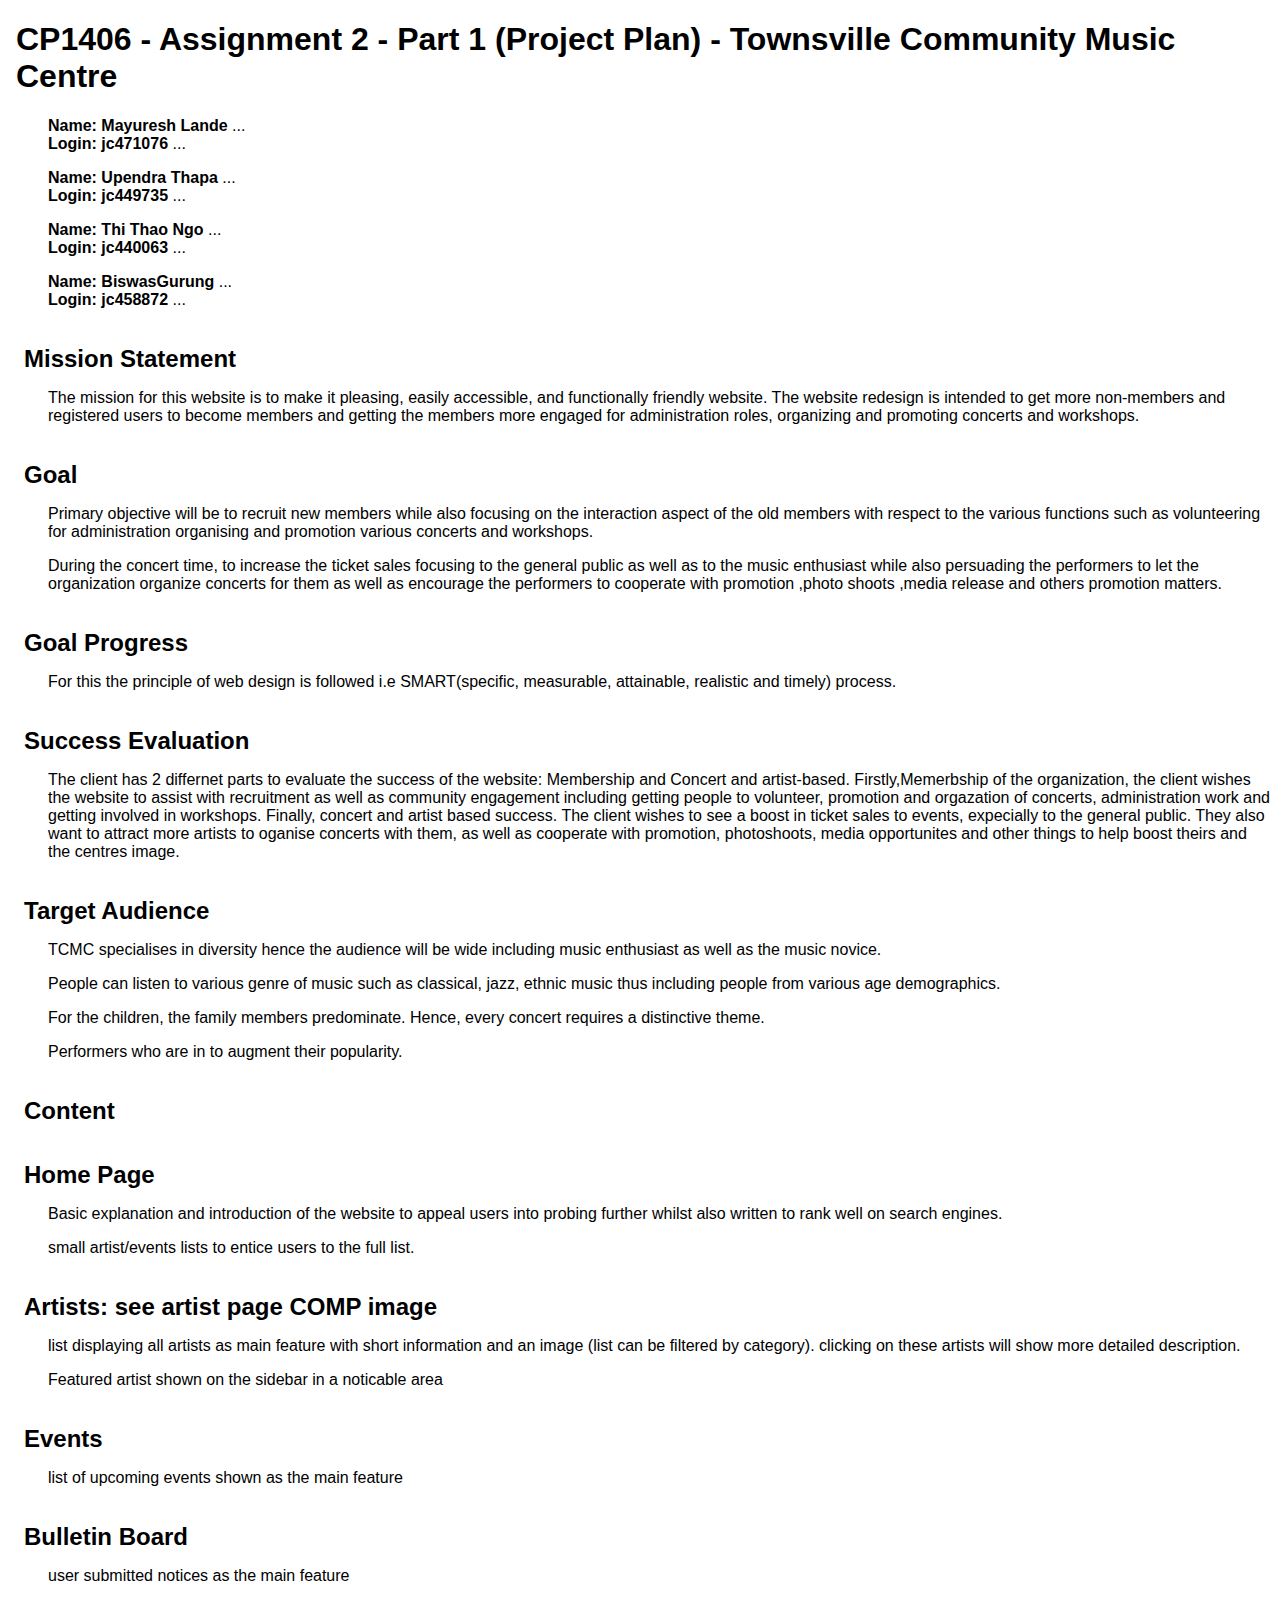
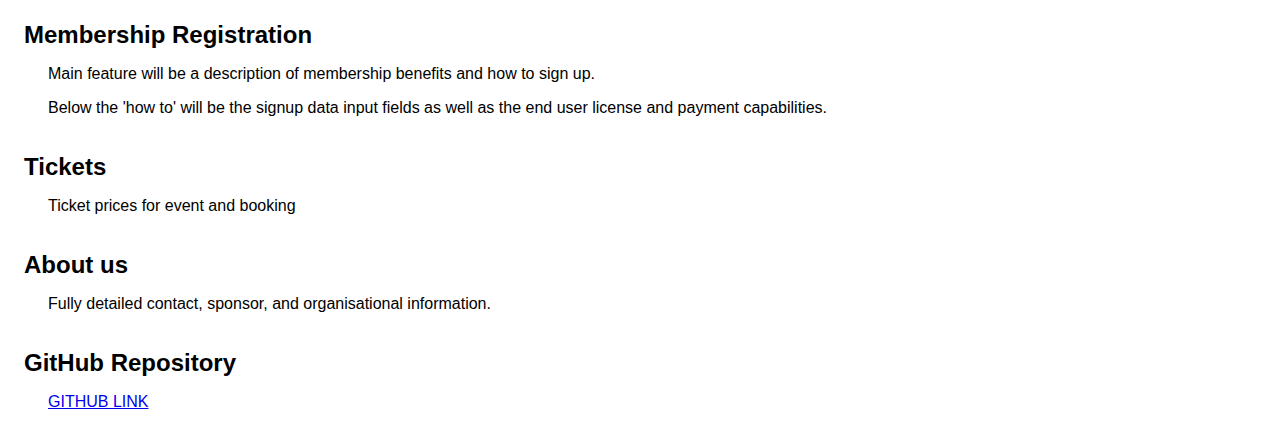
<file: plan.html>
<!doctype html>
<html>
<head>
<title>A1 Project Plan for ?Student Name?</title>
  <meta http-equiv="Content-Type" content="text/html; charset=iso-8859-1">
  <style type="text/css">
    body { font-family: Arial; margin-left: 3em; }
    h1, h2 { margin-left: -1em; }
    h2 { margin-top: 1.5em; margin-bottom: 0.5em; }
  </style>
</head>

<body>
<h1>CP1406 - Assignment 2 - Part 1 (Project Plan) - Townsville Community Music Centre</h1>
<p><strong>Name: Mayuresh Lande </strong> ...<br>
<strong>Login: jc471076</strong> ...</p>
<p><strong>Name: Upendra Thapa </strong> ...<br>
<strong>Login: jc449735</strong> ...</p>
<p><strong>Name: Thi Thao Ngo </strong> ...<br>
<strong>Login: jc440063</strong> ...</p>
<p><strong>Name: BiswasGurung </strong> ...<br>
<strong>Login: jc458872</strong> ...</p>






<h2>Mission Statement  </h2>
<p>The mission for this website is to make it pleasing, easily accessible, and functionally friendly website. The website redesign is intended to get more non-members and registered users to become members and getting the members more engaged for administration roles, organizing and promoting concerts and workshops.</p>
<h2>Goal</h2>
<p> Primary objective will be to recruit new members while also focusing on the interaction aspect of the old members with respect to the various functions such as volunteering for administration organising and promotion various concerts and workshops. </p>
<p> During the concert time, to increase the ticket sales focusing to the general public as well as to the music enthusiast while also persuading the performers to let the organization organize concerts for them as well as encourage the performers to cooperate with promotion ,photo shoots ,media release and others promotion matters.      </p>
<h2>Goal Progress</h2>
<p>For this the principle of web design is followed i.e SMART(specific, measurable, attainable, realistic and timely) process.</p>
<h2>Success Evaluation</h2>
<p>The client has 2 differnet parts to evaluate the success of the website: Membership and Concert and artist-based. 
Firstly,Memerbship of the organization, the client wishes the website to assist with recruitment as well as community engagement including getting people to volunteer, promotion and orgazation of concerts, administration work and getting involved in workshops. 
Finally, concert and artist based success. The client wishes to see a boost in ticket sales to events, expecially to the general public. They also want to attract more artists to oganise concerts with them, as well as cooperate with promotion, photoshoots, media opportunites and other things to help boost theirs and the centres image.
</p>
<h2>Target Audience</h2>
<p>TCMC specialises in diversity hence the audience will be wide including music enthusiast as well as the music novice.</p>
<p>People can listen to various genre of music such as classical, jazz, ethnic music thus including people from various age demographics.</p>
<p>For the children, the family members predominate. Hence, every concert requires a distinctive theme.</p>
<p>Performers who are in to augment their popularity.</p>


<h2>Content</h2>
<h2>Home Page</h2>
<p>Basic explanation and introduction of the website to appeal users into probing further whilst also written to rank well on search engines.      </p>
<p>small artist/events lists to entice users to the full list.      </p>
<h2>Artists: see artist page COMP image</h2>
<p>list displaying all artists as main feature with short information and an image (list can be filtered by category). clicking on these artists will show more detailed description.</p>
<p>Featured artist shown on the sidebar in a noticable area</p>
<h2>Events</h2>
<p>list of upcoming events shown as the main feature</p>
<h2>Bulletin Board</h2>
<p>user submitted notices as the main feature</p>
<h2>Membership Registration</h2>
<p>Main feature will be a description of membership benefits and how to sign up.</p>
<p>Below the 'how to' will be the signup data input fields as well as the end user license and payment capabilities.</p>
<h2>Tickets</h2>
<p>Ticket prices for event and booking</p>
<h2>About us</h2>
<p>Fully detailed contact, sponsor, and organisational information.</p>

<h2>GitHub Repository</h2>
<p><a href="https://github.com/jc471076/web-project   " >GITHUB LINK</a></p>


</body>
</html>
</file>
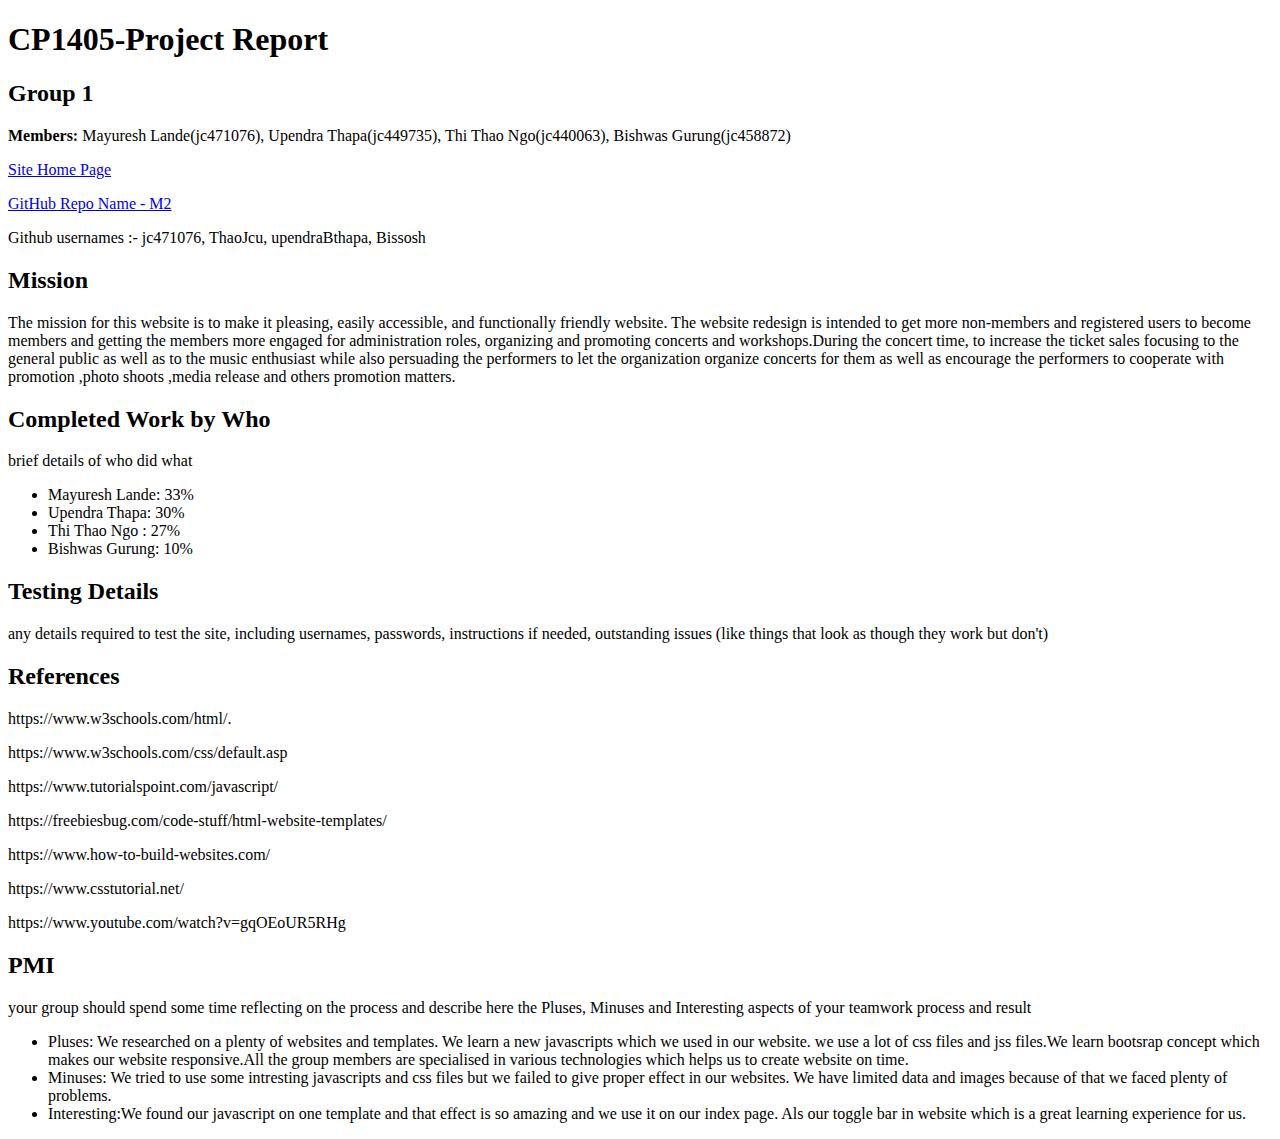
<file: report.html>
<!doctype html>
<html>
<head>
<meta charset="utf-8">
<title>Report</title>
</head>

<body>
	<h1>CP1405-Project Report</h1>
    <h2>Group 1</h2>
    <p>
    <b>Members:</b> Mayuresh Lande(jc471076), Upendra Thapa(jc449735), Thi Thao Ngo(jc440063), Bishwas Gurung(jc458872)
    </p>
    <a href="http//10.250.0.7/jc471076/M2-master/index.html">Site Home Page</a>
    <br>
    <p>
    <a href="https://github.com/jc471076/M2" target="_blank">GitHub Repo Name - M2</a>
    <p>Github usernames :- jc471076, ThaoJcu, upendraBthapa, Bissosh
    </p>
    </p>
    <h2>Mission</h2>
    <p>The mission for this website is to make it pleasing, easily accessible, and functionally friendly website. The website redesign is intended to get more non-members and registered users to become members and getting the members more engaged for administration roles, organizing and promoting concerts and workshops.During the concert time, to increase the ticket sales focusing to the general public as well as to the music enthusiast while also persuading the performers to let the organization organize concerts for them as well as encourage the performers to cooperate with promotion ,photo shoots ,media release and others promotion matters.</p>
    <h2>Completed Work by Who</h2>
    <p>brief details of who did what</p>
    <ul>
    	<li>Mayuresh Lande: 33%</li>
        <li>Upendra Thapa: 30%</li>
         <li>Thi Thao Ngo : 27%</li>
          <li>Bishwas Gurung: 10%</li>
    </ul>
    <h2>Testing Details</h2>
    <p>any details required to test the site, including usernames, passwords, instructions if needed, outstanding issues (like things that look as though they work but don't)</p>
    <h2>References</h2>
    <p>https://www.w3schools.com/html/.</p>
    <p>https://www.w3schools.com/css/default.asp</p>
    <p>https://www.tutorialspoint.com/javascript/</p>
    <p>https://freebiesbug.com/code-stuff/html-website-templates/</p>
    <p>https://www.how-to-build-websites.com/</p>
    <p>https://www.csstutorial.net/</p>
    <p>https://www.youtube.com/watch?v=gqOEoUR5RHg</p>
    <h2>PMI</h2>
    <p>your group should spend some time reflecting on the process and describe here the Pluses, Minuses and Interesting aspects of your teamwork process and result</p>
    <ul>
    	<li>Pluses: We researched on a plenty of websites and templates. We learn a new javascripts which we used in our website. we use a lot of css files and jss files.We learn  bootsrap concept which makes our website responsive.All the group members are specialised in various technologies which helps us to create website on time.</li>
        <li>Minuses: We tried to use some intresting javascripts and css files but we failed to give proper effect in our websites. We have limited data and images because of that we faced  plenty of problems. </li>
        <li>Interesting:We found our javascript on one template and that effect is so amazing and we use it on our index page. Als our toggle bar in website which is a great learning experience for us.</li>
    </ul>




</body>
</html>
</file>
